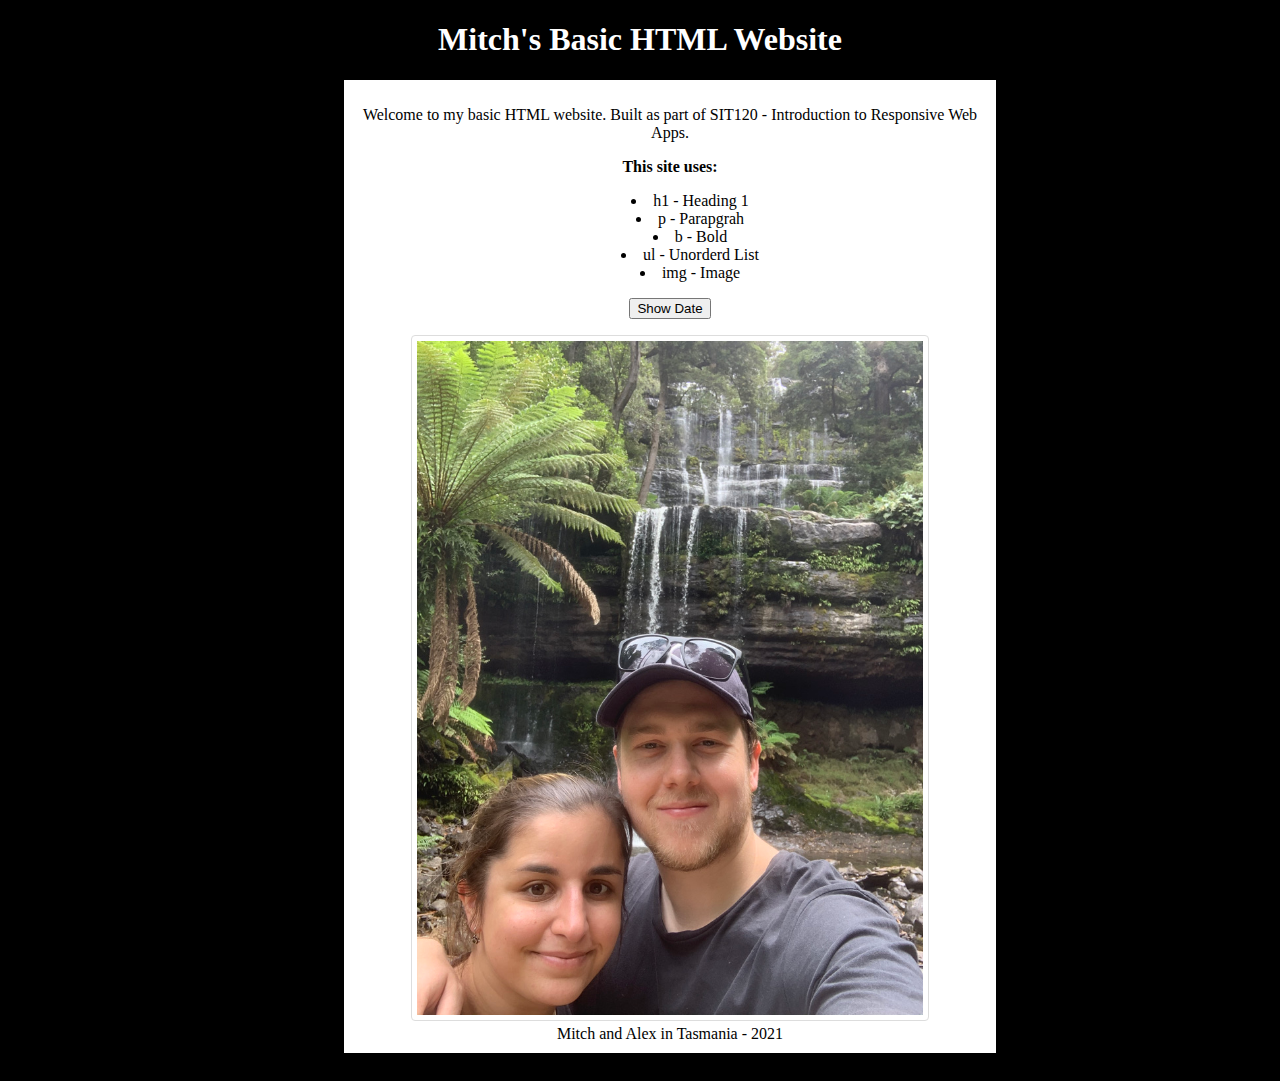
<file: index.html>
<!DOCTYPE html>
<html>
  <head>
    <title>Mitch's Basic HTML Website</title>
    <link rel="stylesheet" href="style.css" />
    <script src="script.js"></script>
    <style>
      body {
        background-color: #000000;
      }
      .middle {
        background-color: #ffffff;
        text-align: center;
      }
    </style>
  </head>
  <body>
    <h1 style="text-align: center; color:#ffffff;">
      Mitch's Basic HTML Website
    </h1>
    <div class="row">
      <div class="column left"></div>
      <div class="column middle">
        <p>
          Welcome to my basic HTML website. Built as part of SIT120 -
          Introduction to Responsive Web Apps.
        </p>
        <b>This site uses:</b>
        <ul>
          <li>h1 - Heading 1</li>
          <li>p - Parapgrah</li>
          <li>b - Bold</li>
          <li>ul - Unorderd List</li>
          <li>img - Image</li>
        </ul>
        <button type="button" onclick="showDate()">
          Show Date
        </button>
        <p id="date-field"></p>
        <img src="images/photo.jpeg" alt="Mitch and Alex in Tasmania" />
        <figcaption>Mitch and Alex in Tasmania - 2021</figcaption>
      </div>
      <div class="column right"></div>
    </div>
  </body>
</html>
</file>
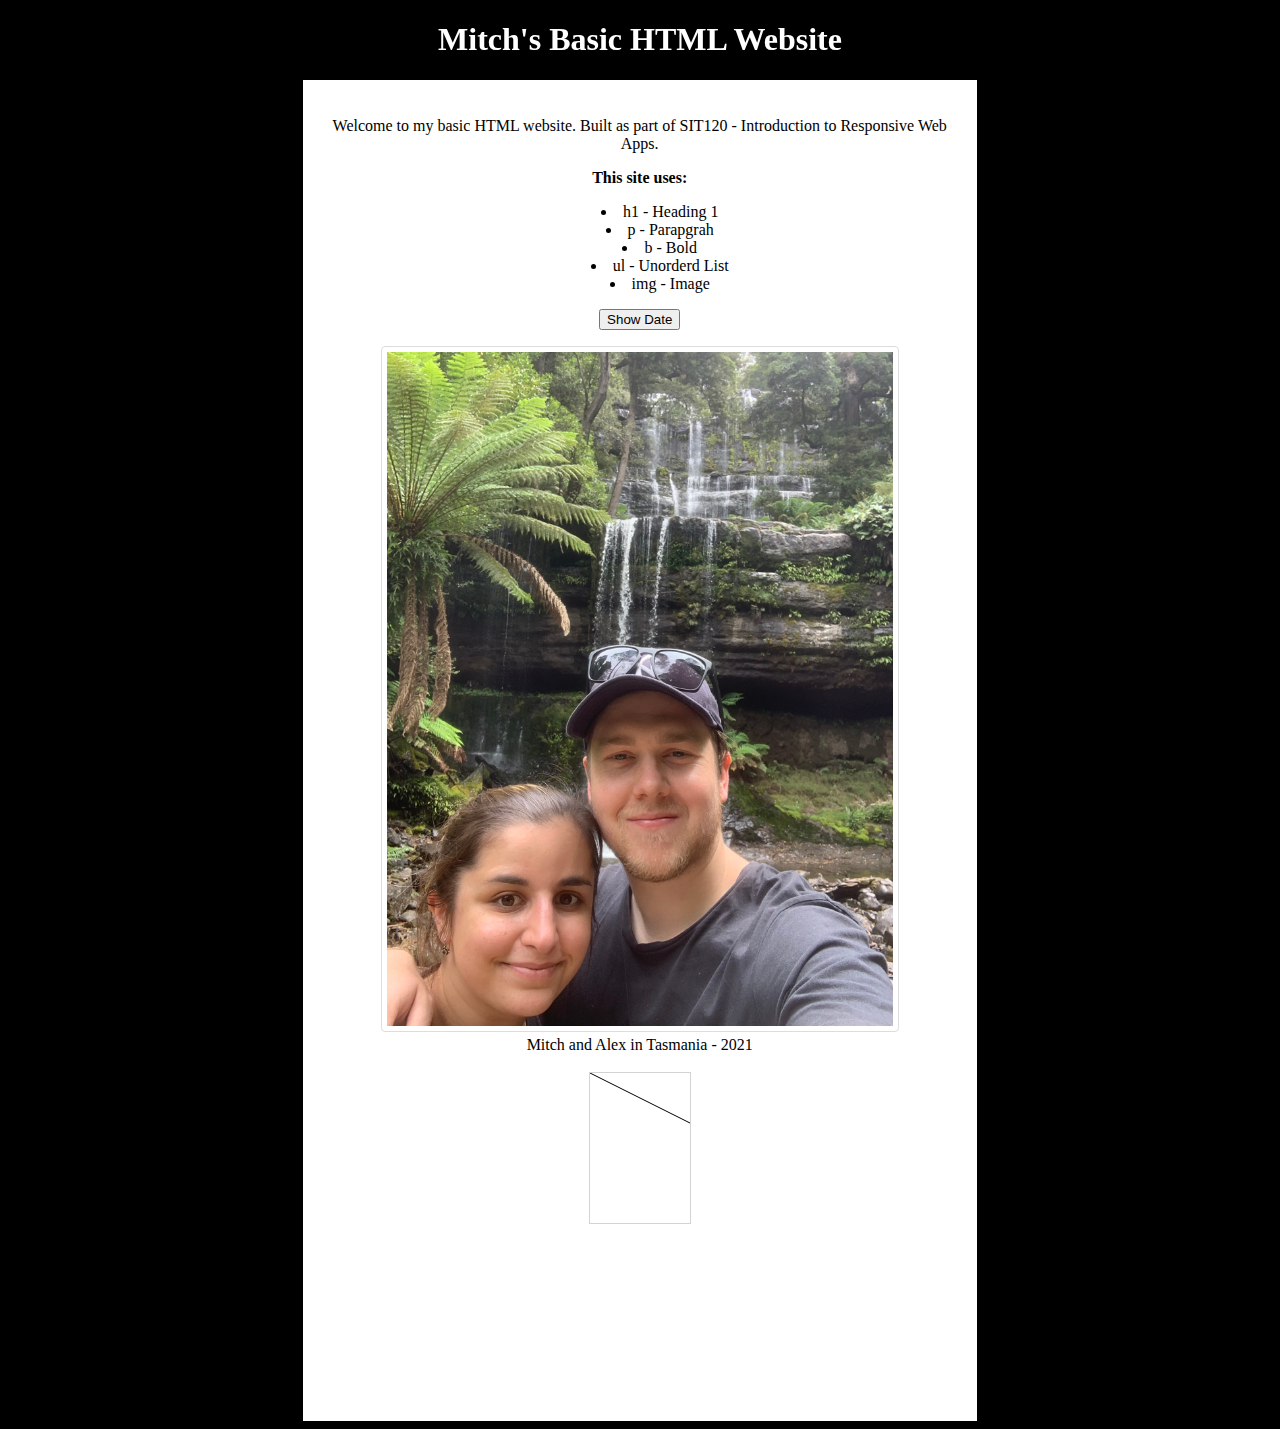
<file: Week 1/index.html>
<!DOCTYPE html>
<html>
  <head>
    <title>Mitch's Basic HTML Website</title>
    <link rel="stylesheet" href="style.css" />
    <meta name="viewport" content="width=device-width, initial-scale=1" />
    <script src="script.js"></script>
    <style>
      body {
        background-color: #000000;
      }
      .middle {
        background-color: #ffffff;
        text-align: center;
      }
    </style>
  </head>
  <body>
    <h1 style="text-align: center; color:#ffffff;">
      Mitch's Basic HTML Website
    </h1>
    <div class="row">
      <div class="column left"></div>
      <div class="column middle">
        <p>
          Welcome to my basic HTML website. Built as part of SIT120 -
          Introduction to Responsive Web Apps.
        </p>
        <b>This site uses:</b>
        <ul>
          <li>h1 - Heading 1</li>
          <li>p - Parapgrah</li>
          <li>b - Bold</li>
          <li>ul - Unorderd List</li>
          <li>img - Image</li>
        </ul>
        <button type="button" onclick="showDate()">
          Show Date
        </button>
        <p id="date-field"></p>
        <img src="images/photo.jpeg" alt="Mitch and Alex in Tasmania" />
        <figcaption>Mitch and Alex in Tasmania - 2021</figcaption>
        <br />
        <canvas id="myCanvas" width="100%" style="border:1px solid #d3d3d3;"
          >Your browser does not support the HTML canvas tag.</canvas
        >

        <script>
          var c = document.getElementById("myCanvas");
          var ctx = c.getContext("2d");
          ctx.moveTo(0, 0);
          ctx.lineTo(200, 100);
          ctx.stroke();
        </script>
        <br /><br />
        <iframe
          width="80%"
          src="https://www.youtube.com/embed/JbCBv5ZS_Nw"
          title="YouTube video player"
          frameborder="0"
          allow="accelerometer; autoplay; clipboard-write; encrypted-media; gyroscope; picture-in-picture"
          allowfullscreen
        ></iframe>
      </div>
      <div class="column right"></div>
    </div>
  </body>
</html>
</file>
<file: style.css>
.column {
  float: left;
  padding: 10px;
}

.left,
.right {
  width: 25%;
}

.middle {
  width: 50%;
}

.row:after {
  content: "";
  display: table;
  clear: both;
}

ul {
  text-align: center;
  list-style: inside;
}

img {
  border: 1px solid #ddd;
  border-radius: 4px;
  padding: 5px;
  width: 80%;
}
</file>
<file: Week 1/style.css>
@media not screen and (max-width: 640px) {
  .column {
    float: left;
    padding: 1.66%;
  }
  .left,
  .right {
    width: 20%;
  }

  .middle {
    width: 50%;
  }
}

.row:after {
  content: "";
  display: table;
  clear: both;
}

ul {
  text-align: center;
  list-style: inside;
}

img {
  border: 1px solid #ddd;
  border-radius: 4px;
  padding: 5px;
  width: 80%;
}
</file>
